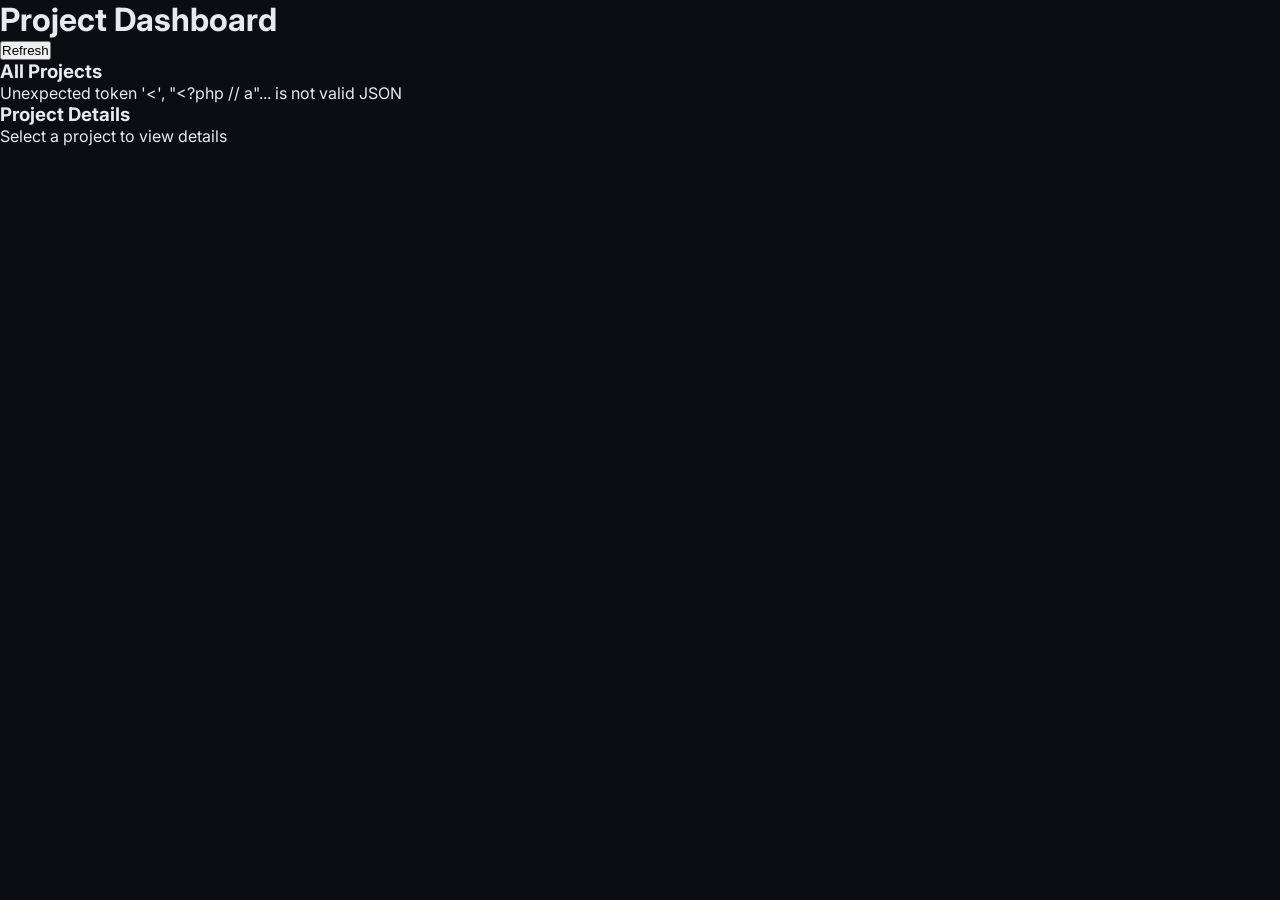
<file: dashboard/index.html>
<!doctype html><html lang="en"><head><meta charset="utf-8"/><link rel="icon" href="/dashboard/favicon.ico"/><meta name="viewport" content="width=device-width,initial-scale=1"/><meta name="theme-color" content="#000000"/><meta name="description" content="Cascade Creations Dashboard"/><title>Cascade Dashboard</title><script defer="defer" src="/dashboard/static/js/main.14378079.js"></script><link href="/dashboard/static/css/main.a82acc28.css" rel="stylesheet"></head><body><noscript>You need to enable JavaScript to run this app.</noscript><div id="root"></div></body></html>
</file>
<file: dashboard/static/css/main.a82acc28.css>
@import url(https://fonts.googleapis.com/css2?family=Inter:wght@400;500;600;700&family=JetBrains+Mono:wght@400;500;600&display=swap);*{box-sizing:border-box;margin:0;padding:0}:root{--canvas:#0a0d12;--surface:#11151c;--surface-hover:#161b24;--surface-elevated:#161c26;--surface-sunken:#0d1117;--line:#232a36;--line-soft:#1a212c;--line-strong:#313b4a;--ink:#e7ebf1;--ink-soft:#a6b0c0;--ink-muted:#647089;--primary:#3b82f6;--primary-dark:#2563eb;--primary-bright:#60a5fa;--primary-tint:#3b82f624;--success:#22c55e;--success-tint:#22c55e24;--danger:#ef4444;--danger-tint:#ef444424;--acc-red-dark:#dc2626;--warning:#f5a623;--warning-tint:#f5a62324;--purple:#8b5cf6;--teal:#14b8a6;--shadow:0 1px 2px #00000080;--shadow-lg:0 20px 48px #0009;--font-sans:"Inter",-apple-system,BlinkMacSystemFont,"Segoe UI",sans-serif;--font-mono:"JetBrains Mono",ui-monospace,SFMono-Regular,Menlo,Consolas,monospace;--r-sm:4px;--r-md:6px;--r-lg:8px}body{-webkit-font-smoothing:antialiased;-moz-osx-font-smoothing:grayscale;background:#0a0d12;background:var(--canvas);color:#e7ebf1;color:var(--ink);font-family:Inter,-apple-system,BlinkMacSystemFont,Segoe UI,sans-serif;font-family:var(--font-sans)}code{font-family:JetBrains Mono,ui-monospace,SFMono-Regular,Menlo,Consolas,monospace;font-family:var(--font-mono)}::selection{background:#3b82f624;background:var(--primary-tint);color:#e7ebf1;color:var(--ink)}::-webkit-scrollbar{height:10px;width:10px}::-webkit-scrollbar-track{background:#0a0d12;background:var(--canvas)}::-webkit-scrollbar-thumb{background:#313b4a;background:var(--line-strong);border-radius:4px;border-radius:var(--r-sm)}::-webkit-scrollbar-thumb:hover{background:#647089;background:var(--ink-muted)}:focus-visible{outline:2px solid #3b82f6;outline:2px solid var(--primary);outline-offset:2px}
/*# sourceMappingURL=main.a82acc28.css.map*/
</file>
